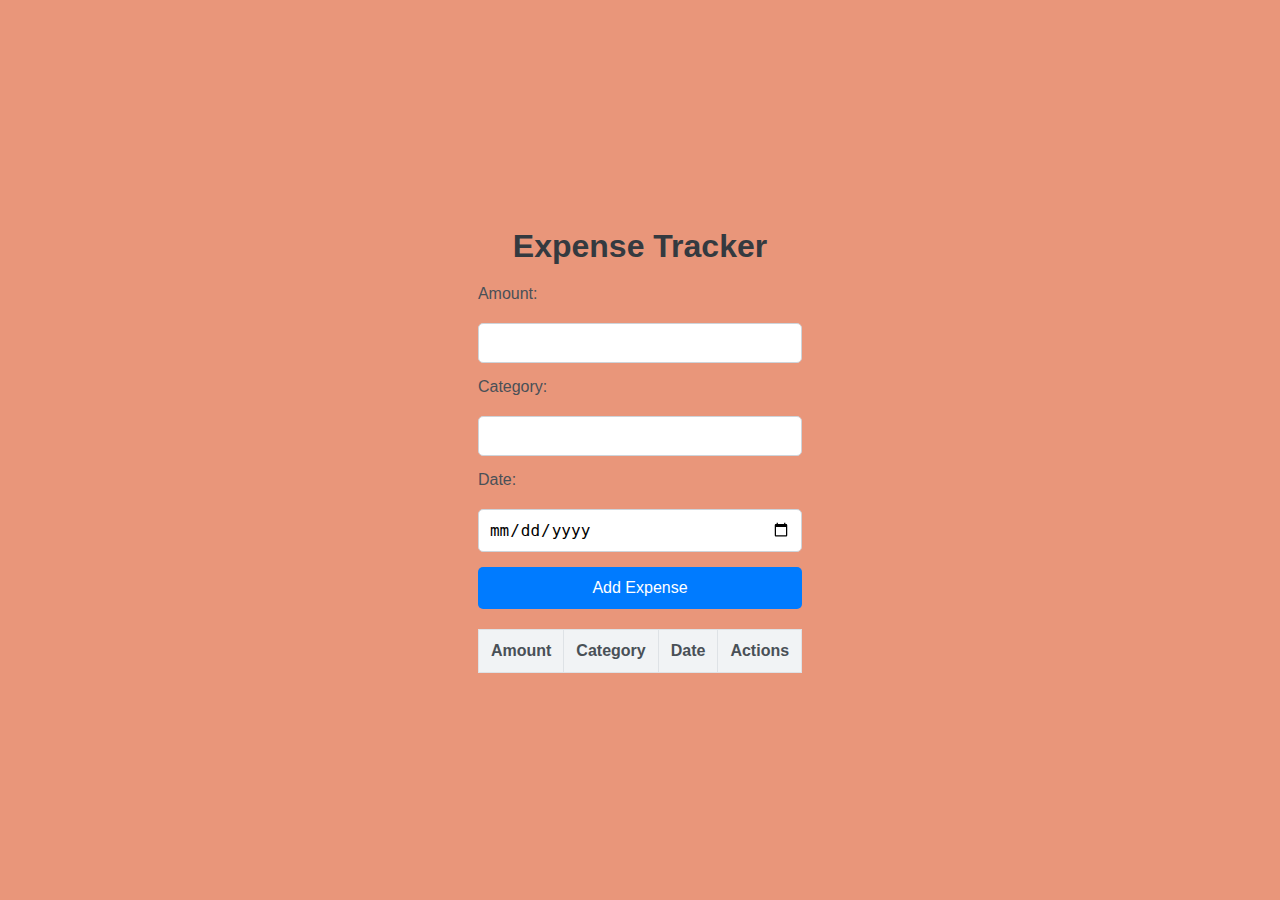
<file: expense-tracker/expense.html>
<!DOCTYPE html>
<html lang="en">
<head>
    <meta charset="UTF-8">
    <meta name="viewport" content="width=device-width, initial-scale=1.0">
    <title>Expense Tracker</title>
    <link rel="stylesheet" href="expense.css">
</head>
<body>
    <div id="app">
        <h1>Expense Tracker</h1>
        <form id="expense-form">
            <label for="amount">Amount:</label>
            <input type="number" id="amount" name="amount" required>
            <label for="category">Category:</label>
            <input type="text" id="category" name="category" required>
            <label for="date">Date:</label>
            <input type="date" id="date" name="date" required>
            <button type="submit">Add Expense</button>
        </form>
        <table id="expense-table">
            <thead>
                <tr>
                    <th>Amount</th>
                    <th>Category</th>
                    <th>Date</th>
                    <th>Actions</th>
                </tr>
            </thead>
            <tbody>
                
            </tbody>
        </table>
    </div>
    <script src="expense.js"></script>
</body>
</html>
</file>
<file: expense-tracker/expense.css>
body {
    font-family: 'Roboto', sans-serif;
    background-color:darksalmon;
    margin: 0;
    padding: 0;
    display: flex;
    justify-content: center;
    align-items: center;
    min-height: 100vh;
}

.container {
    max-width: 800px;
    width: 100%;
    background-color: #ffffff;
    box-shadow: 0 0 15px rgba(0, 0, 0, 0.1);
    border-radius: 10px;
    overflow: hidden;
    padding: 20px;
    box-sizing: border-box;
}

h1, h2 {
    text-align: center;
    color: #343a40;
    margin: 20px 0;
}

form {
    display: flex;
    flex-direction: column;
    gap: 15px;
    margin-bottom: 20px;
}

.form-group {
    display: flex;
    flex-direction: column;
}

label {
    margin-bottom: 5px;
    color: #495057;
}

input[type="number"], input[type="text"], input[type="date"] {
    padding: 10px;
    border: 1px solid #ced4da;
    border-radius: 5px;
    font-size: 16px;
    width: 100%;
    box-sizing: border-box;
}

button {
    padding: 12px;
    border: none;
    border-radius: 5px;
    background-color: #007bff;
    color: #ffffff;
    font-size: 16px;
    cursor: pointer;
    transition: background-color 0.3s ease;
}

button:hover {
    background-color: #0056b3;
}

table {
    width: 100%;
    border-collapse: collapse;
    margin-bottom: 20px;
    overflow-y: auto;
}

table, th, td {
    border: 1px solid #dee2e6;
}

th, td {
    padding: 12px;
    text-align: left;
}

th {
    background-color: #f1f3f5;
    color: #495057;
}

td .edit, td .delete {
    cursor: pointer;
    color: #007bff;
    text-decoration: none;
    font-weight: bold;
    margin-right: 10px;
}

td .edit:hover, td .delete:hover {
    color: #0056b3;
}

ul {
    list-style-type: none;
    padding: 0;
    margin: 0;
}

ul li {
    background-color: #f8f9fa;
    margin-bottom: 10px;
    padding: 10px;
    border-left: 5px solid #007bff;
    border-radius: 5px;
    font-size: 16px;
    color: #495057;
}
</file>
